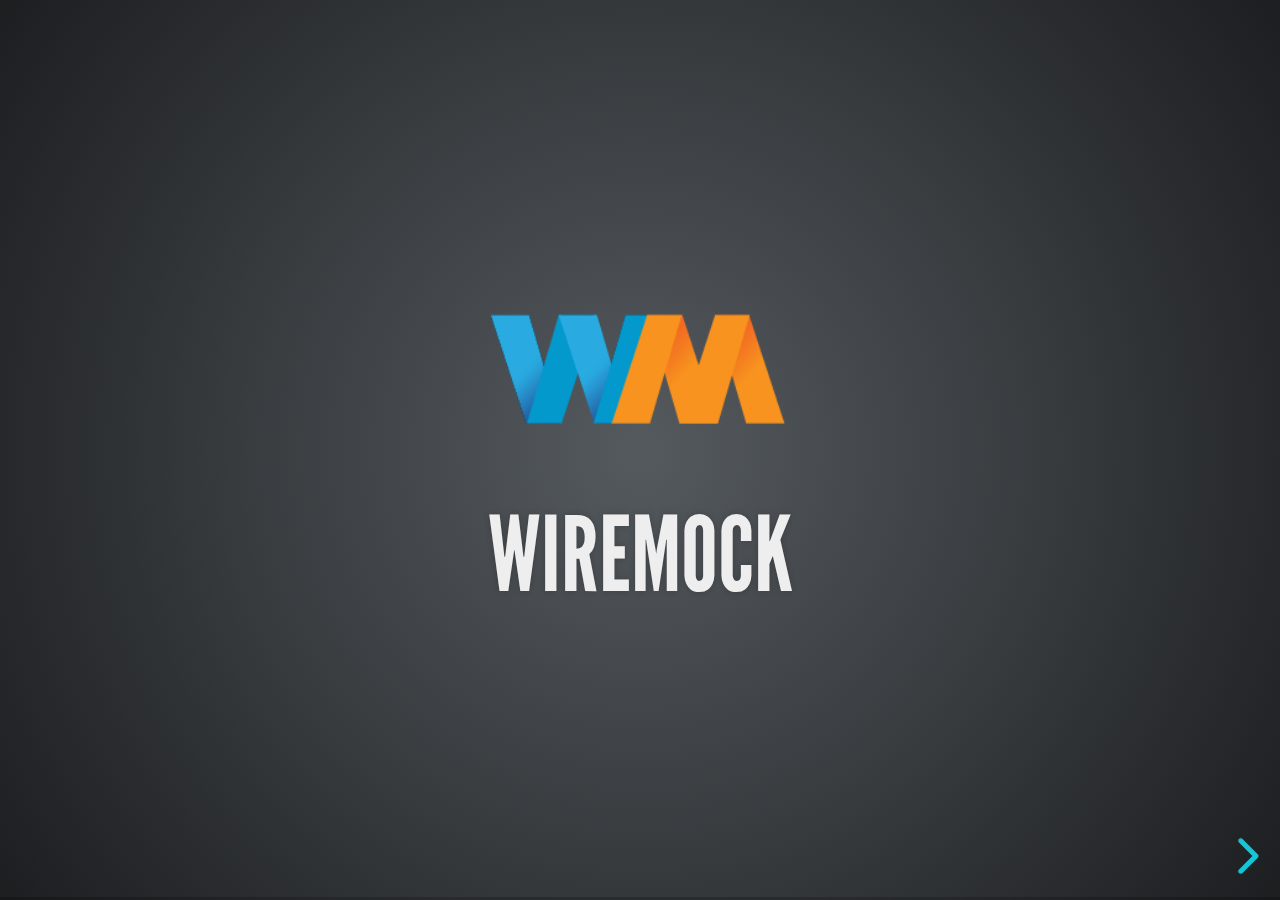
<file: docs/index.html>
<!DOCTYPE html>
<html>
<head>
    <meta charset="UTF-8">
    <link rel="stylesheet" href="css/index.css">
    <link rel="stylesheet" href="css/reveal.css">
    <link rel="stylesheet" href="css/reveal-theme-league.css">
    <link rel="stylesheet" href="css/syntax-higlight-theme-zenburn.css">

    <title>A Case Study With Wiremock</title>
    <script>
        var link = document.createElement( 'link' );
        link.rel = 'stylesheet';
        link.type = 'text/css';
        link.href = window.location.search.match( /print-pdf/gi ) ? 'css/reveal-print.css' : 'css/reveal-print-paper.css';
        document.getElementsByTagName( 'head' )[0].appendChild( link );
    </script>
</head>

<body>
<div class="reveal">
    <div class="slides">
<section data-markdown>
![Wiremock Logo](image/wiremock-concept-logo.png)
## Wiremock
</section>
<section data-markdown>
### Table of Contents
* What is wiremock?
* Why we need it?
* How to use?
* Features
* Demo
</section>
<section data-markdown>
### What is wiremock?

Dynamic stubbing and proxy system for HTTP services (json, xml, HTML, SOAP etc)
</section>
<section data-markdown>
### Why we need it?

* To test an application without depended applications
* To test extreme cases at remote applications (like internal server errors, too slow services etc)
* Forwarding requests to another container/server.
* Recording requests/responses, and using them as mocks for replaying user interactions.
</section>
<section data-markdown>
### How to use? (1/2)
_Standalone Usage (1/2)_
```
java -jar wiremock-standalone.jar \
    --port=80 \
    --https-port=443 \
    --no-request-journal \
    --verbose \
    --global-response-templating \
    --preserve-host-header
```
</section>
<section data-markdown>
### How to use? (1/2)
_Standalone Mapping Format (2/2)_
```
{
   "request": {
        "method": "GET",
        "url": "/some/thing"
    },
    "response": {
        "status": 200,
        "body": "Hello world!",
        "headers": {
            "Content-Type": "text/plain"
        }
    }
}
```
</section>
<section data-markdown>
### How to use? (2/2)
_As a library_
```
@Rule
public WireMockRule service1 = new WireMockRule(8081);
```

_Mapping Format_
```
stubFor(get(urlEqualTo("/some/thing"))
    .willReturn(aResponse()
    .withHeader("Content-Type", "text/plain")
    .withBody("Hello world!")));
```
</section>
<section data-markdown>
### Features (1/6)
Stubbing

```
{
    "request": {
        "method": "GET",
        "url": "/some/thing"
    },
    "response": {
        "status": 200,
        "body": "Hello world!",
        "headers": {
            "Content-Type": "text/plain"
        }
    }
}
```
</section>
<section data-markdown>
### Features (2/6)
Request matching

```
{
  "request": {
    "urlPattern": "/your/([a-z]*)\\?and=query"
    ...
  },
  ...
}
```
</section>
<section data-markdown>
### Features (3/6)
Request Templating

```
{
    "request": {
        "urlPath": "/templated"
    },
    "response": {
        "body": "{{request.path.[0]}}",
        "transformers": ["response-template"]
    }
}
```
```
request.url - URL path and query
request.path - URL path
request.path.[&lt;n&gt;]- URL path segment (zero indexed) e.g. request.path.[2]
request.query.&lt;key&gt;- First value of a query parameter e.g. request.query.search
request.query.&lt;key&gt;.[&lt;n&gt;]- nth value of a query parameter (zero indexed) e.g. request.query.search.[5]
...
```
</section>
<section data-markdown>
### Features (4/6)
Verifying

![Verifying](image/idea-comparison-failure.png)
</section>
<section data-markdown>
### Features (5/6)
Proxying

![Proxying](image/proxy.png)
</section>
<section data-markdown>
### Features (6/6)
Recording

![Recording](image/recorder-screenshot.png)
</section>
<section data-markdown>
### Demo
![Wiremock Demo](image/demo-application-architecture.png)
###### Demo sources: [wiremock-case-study/wiremock-demo](https://github.com/veysiertekin/wiremock-case-study/tree/master/wiremock-demo)
</section>
<section data-markdown>
###### Verify Java 8 Version

```
➜ ./mvnw -version

Apache Maven 3.5.2 (138edd61fd100ec658bfa2d307c43b76940a5d7d; 2017-10-18T10:58:13+03:00)
Maven home: /Users/&lt;user&gt;/.m2/wrapper/dists/apache-maven-3.5.2-bin/28qa8v9e2mq69covern8vmdkj0/apache-maven-3.5.2
Java version: 1.8.0_152, vendor: Oracle Corporation
Java home: /Library/Java/JavaVirtualMachines/jdk1.8.0_152.jdk/Contents/Home/jre
Default locale: en_TR, platform encoding: UTF-8
OS name: "mac os x", version: "10.13.3", arch: "x86_64", family: "mac"
```

###### Is Docker Daemon Running?

```
➜ docker -v
Docker version 17.09.0-ce, build afdb6d4
➜ docker-compose -v
docker-compose version 1.16.1, build 6d1ac21
```
</section>
<section data-markdown>
##### Building applications

```
➜ ./mvnw clean verify
```

##### Starting applications

```bash
➜ docker-compose -p wiremock-demo -f dc-wiremock-demo.yml up -d
```
</section>
    </div>
</div>
<script src="js/head.min.js"></script>
<script src="js/reveal.js"></script>
<script>
    Reveal.initialize({
        dependencies: [
            {
                src: 'js/plugin/marked.js', condition: function () {
                    return !!document.querySelector('[data-markdown]');
                }
            },
            {
                src: 'js/plugin/markdown.js', condition: function () {
                    return !!document.querySelector('[data-markdown]');
                }
            },
            {
                src: 'js/plugin/highlight.js', async: true, callback: function () {
                    hljs.initHighlightingOnLoad();
                }
            }
        ]
    });
</script>
</body>
</html>
</file>
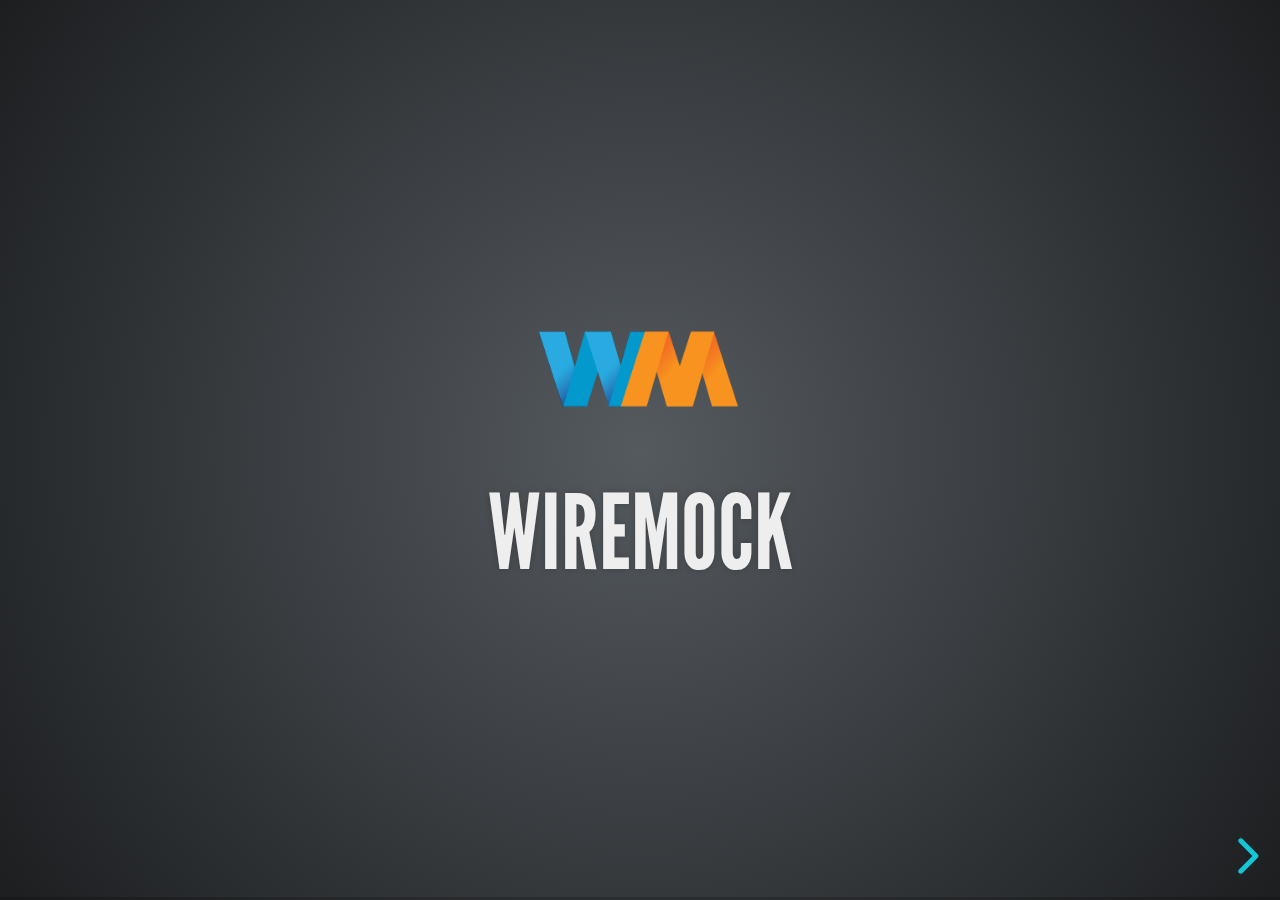
<file: presentation/index.html>
<!DOCTYPE html>
<html>
<head>
    <meta charset="UTF-8">
    <link rel="stylesheet" href="css/reveal.css">
    <link rel="stylesheet" href="css/reveal-theme-league.css">
    <link rel="stylesheet" href="css/syntax-higlight-theme-zenburn.css">

    <title>A Case Study With Wiremock</title>
</head>

<body>
<div class="reveal">
    <div class="slides">
        <section data-markdown>
            <textarea data-template>
            <img style="display: inline-block;border: none;background: none;box-shadow:none;height: 75px"
                 src="image/wiremock-concept-logo.png" alt="Wiremock Logo">
            ## Wiremock
            </textarea>
        </section>
        <section data-markdown>
	<textarea data-template>
            #### Table of Contents
            * What is wiremock?
            * Why we need it?
            * Demo
	</textarea>
        </section>
        <section data-markdown>
        <textarea data-template>
            ##### What is wiremock?

            Dynamic stubbing and proxy system for text-based communications (json, xml, SOAP etc)
	</textarea>
        </section>
        <section data-markdown>
        <textarea data-template>
            ##### Why we need it?

            * To test an application without depended applications
            * To test extreme cases at remote applications (like internal server errors)
            * Forwarding requests to another container/server.
            * Recording requests/responses, and using them as mocks for replaying user interactions.
	</textarea>
        </section>

        <section data-markdown>
            <textarea data-template>
            ##### Demo
            <img style="display: inline-block;border: none;background: none;box-shadow:none"
                 src="../wiremock-demo/image/demo-application-architecture.png"
                 alt="Wiremock Logo">
            <small>Demo github sources &nbsp;&nbsp; - &nbsp;&nbsp; [veysiertekin/wiremock-case-study/wiremock-demo](https://github.com/veysiertekin/wiremock-case-study/tree/master/wiremock-demo)</small>
	</textarea>
        </section>
        <section data-markdown>
            ##### Java

            ```
            ➜ ./mvnw -version

            Apache Maven 3.5.2 (138edd61fd100ec658bfa2d307c43b76940a5d7d; 2017-10-18T10:58:13+03:00)
            Maven home: /Users/&lt;user&gt;/.m2/wrapper/dists/apache-maven-3.5.2-bin/28qa8v9e2mq69covern8vmdkj0/apache-maven-3.5.2
            Java version: 1.8.0_152, vendor: Oracle Corporation
            Java home: /Library/Java/JavaVirtualMachines/jdk1.8.0_152.jdk/Contents/Home/jre
            Default locale: en_TR, platform encoding: UTF-8
            OS name: "mac os x", version: "10.13.3", arch: "x86_64", family: "mac"
            ```

            ##### Docker

            ```
            ➜ docker -v
            Docker version 17.09.0-ce, build afdb6d4
            ➜ docker-compose -v
            docker-compose version 1.16.1, build 6d1ac21
            ```
        </section>
        <section data-markdown>
            ##### Building applications

            ```
            ➜ ./mvnw clean verify
            ```

            ##### Starting applications

            ```bash
            ➜ docker-compose -p wiremock-demo -f dc-wiremock-demo.yml up -d
            ```
        </section>
    </div>
</div>
<script src="js/head.min.js"></script>
<script src="js/reveal.js"></script>
<script>
    Reveal.initialize({
        dependencies: [
            {
                src: 'js/plugin/marked.js', condition: function () {
                    return !!document.querySelector('[data-markdown]');
                }
            },
            {
                src: 'js/plugin/markdown.js', condition: function () {
                    return !!document.querySelector('[data-markdown]');
                }
            },
            {
                src: 'js/plugin/highlight.js', async: true, callback: function () {
                    hljs.initHighlightingOnLoad();
                }
            }
        ]
    });
</script>
</body>
</html>
</file>
<file: docs/css/index.css>
.reveal section img {
    border: none !important;
    background: none !important;
    box-shadow: none !important;
}

.reveal h6 {
    text-transform: none !important;
}
</file>
<file: docs/css/reveal-theme-league.css>
/**
 * League theme for reveal.js.
 *
 * This was the default theme pre-3.0.0.
 *
 * Copyright (C) 2011-2012 Hakim El Hattab, http://hakim.se
 */
@import url(../font/league-gothic.css);
@import url(https://fonts.googleapis.com/css?family=Lato:400,700,400italic,700italic);
/*********************************************
 * GLOBAL STYLES
 *********************************************/
body {
  background: #1c1e20;
  background: -moz-radial-gradient(center, circle cover, #555a5f 0%, #1c1e20 100%);
  background: -webkit-gradient(radial, center center, 0px, center center, 100%, color-stop(0%, #555a5f), color-stop(100%, #1c1e20));
  background: -webkit-radial-gradient(center, circle cover, #555a5f 0%, #1c1e20 100%);
  background: -o-radial-gradient(center, circle cover, #555a5f 0%, #1c1e20 100%);
  background: -ms-radial-gradient(center, circle cover, #555a5f 0%, #1c1e20 100%);
  background: radial-gradient(center, circle cover, #555a5f 0%, #1c1e20 100%);
  background-color: #2b2b2b; }

.reveal {
  font-family: "Lato", sans-serif;
  font-size: 40px;
  font-weight: normal;
  color: #eee; }

::selection {
  color: #fff;
  background: #FF5E99;
  text-shadow: none; }

::-moz-selection {
  color: #fff;
  background: #FF5E99;
  text-shadow: none; }

.reveal .slides > section,
.reveal .slides > section > section {
  line-height: 1.3;
  font-weight: inherit; }

/*********************************************
 * HEADERS
 *********************************************/
.reveal h1,
.reveal h2,
.reveal h3,
.reveal h4,
.reveal h5,
.reveal h6 {
  margin: 0 0 20px 0;
  color: #eee;
  font-family: "League Gothic", Impact, sans-serif;
  font-weight: normal;
  line-height: 1.2;
  letter-spacing: normal;
  text-transform: uppercase;
  text-shadow: 0px 0px 6px rgba(0, 0, 0, 0.2);
  word-wrap: break-word; }

.reveal h1 {
  font-size: 3.77em; }

.reveal h2 {
  font-size: 2.11em; }

.reveal h3 {
  font-size: 1.55em; }

.reveal h4 {
  font-size: 1em; }

.reveal h1 {
  text-shadow: 0 1px 0 #ccc, 0 2px 0 #c9c9c9, 0 3px 0 #bbb, 0 4px 0 #b9b9b9, 0 5px 0 #aaa, 0 6px 1px rgba(0, 0, 0, 0.1), 0 0 5px rgba(0, 0, 0, 0.1), 0 1px 3px rgba(0, 0, 0, 0.3), 0 3px 5px rgba(0, 0, 0, 0.2), 0 5px 10px rgba(0, 0, 0, 0.25), 0 20px 20px rgba(0, 0, 0, 0.15); }

/*********************************************
 * OTHER
 *********************************************/
.reveal p {
  margin: 20px 0;
  line-height: 1.3; }

/* Ensure certain elements are never larger than the slide itself */
.reveal img,
.reveal video,
.reveal iframe {
  max-width: 95%;
  max-height: 95%; }

.reveal strong,
.reveal b {
  font-weight: bold; }

.reveal em {
  font-style: italic; }

.reveal ol,
.reveal dl,
.reveal ul {
  display: inline-block;
  text-align: left;
  margin: 0 0 0 1em; }

.reveal ol {
  list-style-type: decimal; }

.reveal ul {
  list-style-type: disc; }

.reveal ul ul {
  list-style-type: square; }

.reveal ul ul ul {
  list-style-type: circle; }

.reveal ul ul,
.reveal ul ol,
.reveal ol ol,
.reveal ol ul {
  display: block;
  margin-left: 40px; }

.reveal dt {
  font-weight: bold; }

.reveal dd {
  margin-left: 40px; }

.reveal blockquote {
  display: block;
  position: relative;
  width: 70%;
  margin: 20px auto;
  padding: 5px;
  font-style: italic;
  background: rgba(255, 255, 255, 0.05);
  box-shadow: 0px 0px 2px rgba(0, 0, 0, 0.2); }

.reveal blockquote p:first-child,
.reveal blockquote p:last-child {
  display: inline-block; }

.reveal q {
  font-style: italic; }

.reveal pre {
  display: block;
  position: relative;
  width: 90%;
  margin: 20px auto;
  text-align: left;
  font-size: 0.55em;
  font-family: monospace;
  line-height: 1.2em;
  word-wrap: break-word;
  box-shadow: 0px 0px 6px rgba(0, 0, 0, 0.3); }

.reveal code {
  font-family: monospace;
  text-transform: none; }

.reveal pre code {
  display: block;
  padding: 5px;
  overflow: auto;
  max-height: 400px;
  word-wrap: normal; }

.reveal table {
  margin: auto;
  border-collapse: collapse;
  border-spacing: 0; }

.reveal table th {
  font-weight: bold; }

.reveal table th,
.reveal table td {
  text-align: left;
  padding: 0.2em 0.5em 0.2em 0.5em;
  border-bottom: 1px solid; }

.reveal table th[align="center"],
.reveal table td[align="center"] {
  text-align: center; }

.reveal table th[align="right"],
.reveal table td[align="right"] {
  text-align: right; }

.reveal table tbody tr:last-child th,
.reveal table tbody tr:last-child td {
  border-bottom: none; }

.reveal sup {
  vertical-align: super; }

.reveal sub {
  vertical-align: sub; }

.reveal small {
  display: inline-block;
  font-size: 0.6em;
  line-height: 1.2em;
  vertical-align: top; }

.reveal small * {
  vertical-align: top; }

/*********************************************
 * LINKS
 *********************************************/
.reveal a {
  color: #13DAEC;
  text-decoration: none;
  -webkit-transition: color .15s ease;
  -moz-transition: color .15s ease;
  transition: color .15s ease; }

.reveal a:hover {
  color: #71e9f4;
  text-shadow: none;
  border: none; }

.reveal .roll span:after {
  color: #fff;
  background: #0d99a5; }

/*********************************************
 * IMAGES
 *********************************************/
.reveal section img {
  margin: 15px 0px;
  background: rgba(255, 255, 255, 0.12);
  border: 4px solid #eee;
  box-shadow: 0 0 10px rgba(0, 0, 0, 0.15); }

.reveal section img.plain {
  border: 0;
  box-shadow: none; }

.reveal a img {
  -webkit-transition: all .15s linear;
  -moz-transition: all .15s linear;
  transition: all .15s linear; }

.reveal a:hover img {
  background: rgba(255, 255, 255, 0.2);
  border-color: #13DAEC;
  box-shadow: 0 0 20px rgba(0, 0, 0, 0.55); }

/*********************************************
 * NAVIGATION CONTROLS
 *********************************************/
.reveal .controls {
  color: #13DAEC; }

/*********************************************
 * PROGRESS BAR
 *********************************************/
.reveal .progress {
  background: rgba(0, 0, 0, 0.2);
  color: #13DAEC; }

.reveal .progress span {
  -webkit-transition: width 800ms cubic-bezier(0.26, 0.86, 0.44, 0.985);
  -moz-transition: width 800ms cubic-bezier(0.26, 0.86, 0.44, 0.985);
  transition: width 800ms cubic-bezier(0.26, 0.86, 0.44, 0.985); }
</file>
<file: docs/css/syntax-higlight-theme-zenburn.css>
/*

Zenburn style from voldmar.ru (c) Vladimir Epifanov <voldmar@voldmar.ru>
based on dark.css by Ivan Sagalaev

*/

.hljs {
  display: block;
  overflow-x: auto;
  padding: 0.5em;
  background: #3f3f3f;
  color: #dcdcdc;
}

.hljs-keyword,
.hljs-selector-tag,
.hljs-tag {
  color: #e3ceab;
}

.hljs-template-tag {
  color: #dcdcdc;
}

.hljs-number {
  color: #8cd0d3;
}

.hljs-variable,
.hljs-template-variable,
.hljs-attribute {
  color: #efdcbc;
}

.hljs-literal {
  color: #efefaf;
}

.hljs-subst {
  color: #8f8f8f;
}

.hljs-title,
.hljs-name,
.hljs-selector-id,
.hljs-selector-class,
.hljs-section,
.hljs-type {
  color: #efef8f;
}

.hljs-symbol,
.hljs-bullet,
.hljs-link {
  color: #dca3a3;
}

.hljs-deletion,
.hljs-string,
.hljs-built_in,
.hljs-builtin-name {
  color: #cc9393;
}

.hljs-addition,
.hljs-comment,
.hljs-quote,
.hljs-meta {
  color: #7f9f7f;
}


.hljs-emphasis {
  font-style: italic;
}

.hljs-strong {
  font-weight: bold;
}
</file>
<file: presentation/css/reveal-theme-league.css>
/**
 * League theme for reveal.js.
 *
 * This was the default theme pre-3.0.0.
 *
 * Copyright (C) 2011-2012 Hakim El Hattab, http://hakim.se
 */
@import url(../font/league-gothic.css);
@import url(https://fonts.googleapis.com/css?family=Lato:400,700,400italic,700italic);
/*********************************************
 * GLOBAL STYLES
 *********************************************/
body {
  background: #1c1e20;
  background: -moz-radial-gradient(center, circle cover, #555a5f 0%, #1c1e20 100%);
  background: -webkit-gradient(radial, center center, 0px, center center, 100%, color-stop(0%, #555a5f), color-stop(100%, #1c1e20));
  background: -webkit-radial-gradient(center, circle cover, #555a5f 0%, #1c1e20 100%);
  background: -o-radial-gradient(center, circle cover, #555a5f 0%, #1c1e20 100%);
  background: -ms-radial-gradient(center, circle cover, #555a5f 0%, #1c1e20 100%);
  background: radial-gradient(center, circle cover, #555a5f 0%, #1c1e20 100%);
  background-color: #2b2b2b; }

.reveal {
  font-family: "Lato", sans-serif;
  font-size: 40px;
  font-weight: normal;
  color: #eee; }

::selection {
  color: #fff;
  background: #FF5E99;
  text-shadow: none; }

::-moz-selection {
  color: #fff;
  background: #FF5E99;
  text-shadow: none; }

.reveal .slides > section,
.reveal .slides > section > section {
  line-height: 1.3;
  font-weight: inherit; }

/*********************************************
 * HEADERS
 *********************************************/
.reveal h1,
.reveal h2,
.reveal h3,
.reveal h4,
.reveal h5,
.reveal h6 {
  margin: 0 0 20px 0;
  color: #eee;
  font-family: "League Gothic", Impact, sans-serif;
  font-weight: normal;
  line-height: 1.2;
  letter-spacing: normal;
  text-transform: uppercase;
  text-shadow: 0px 0px 6px rgba(0, 0, 0, 0.2);
  word-wrap: break-word; }

.reveal h1 {
  font-size: 3.77em; }

.reveal h2 {
  font-size: 2.11em; }

.reveal h3 {
  font-size: 1.55em; }

.reveal h4 {
  font-size: 1em; }

.reveal h1 {
  text-shadow: 0 1px 0 #ccc, 0 2px 0 #c9c9c9, 0 3px 0 #bbb, 0 4px 0 #b9b9b9, 0 5px 0 #aaa, 0 6px 1px rgba(0, 0, 0, 0.1), 0 0 5px rgba(0, 0, 0, 0.1), 0 1px 3px rgba(0, 0, 0, 0.3), 0 3px 5px rgba(0, 0, 0, 0.2), 0 5px 10px rgba(0, 0, 0, 0.25), 0 20px 20px rgba(0, 0, 0, 0.15); }

/*********************************************
 * OTHER
 *********************************************/
.reveal p {
  margin: 20px 0;
  line-height: 1.3; }

/* Ensure certain elements are never larger than the slide itself */
.reveal img,
.reveal video,
.reveal iframe {
  max-width: 95%;
  max-height: 95%; }

.reveal strong,
.reveal b {
  font-weight: bold; }

.reveal em {
  font-style: italic; }

.reveal ol,
.reveal dl,
.reveal ul {
  display: inline-block;
  text-align: left;
  margin: 0 0 0 1em; }

.reveal ol {
  list-style-type: decimal; }

.reveal ul {
  list-style-type: disc; }

.reveal ul ul {
  list-style-type: square; }

.reveal ul ul ul {
  list-style-type: circle; }

.reveal ul ul,
.reveal ul ol,
.reveal ol ol,
.reveal ol ul {
  display: block;
  margin-left: 40px; }

.reveal dt {
  font-weight: bold; }

.reveal dd {
  margin-left: 40px; }

.reveal blockquote {
  display: block;
  position: relative;
  width: 70%;
  margin: 20px auto;
  padding: 5px;
  font-style: italic;
  background: rgba(255, 255, 255, 0.05);
  box-shadow: 0px 0px 2px rgba(0, 0, 0, 0.2); }

.reveal blockquote p:first-child,
.reveal blockquote p:last-child {
  display: inline-block; }

.reveal q {
  font-style: italic; }

.reveal pre {
  display: block;
  position: relative;
  width: 90%;
  margin: 20px auto;
  text-align: left;
  font-size: 0.55em;
  font-family: monospace;
  line-height: 1.2em;
  word-wrap: break-word;
  box-shadow: 0px 0px 6px rgba(0, 0, 0, 0.3); }

.reveal code {
  font-family: monospace;
  text-transform: none; }

.reveal pre code {
  display: block;
  padding: 5px;
  overflow: auto;
  max-height: 400px;
  word-wrap: normal; }

.reveal table {
  margin: auto;
  border-collapse: collapse;
  border-spacing: 0; }

.reveal table th {
  font-weight: bold; }

.reveal table th,
.reveal table td {
  text-align: left;
  padding: 0.2em 0.5em 0.2em 0.5em;
  border-bottom: 1px solid; }

.reveal table th[align="center"],
.reveal table td[align="center"] {
  text-align: center; }

.reveal table th[align="right"],
.reveal table td[align="right"] {
  text-align: right; }

.reveal table tbody tr:last-child th,
.reveal table tbody tr:last-child td {
  border-bottom: none; }

.reveal sup {
  vertical-align: super; }

.reveal sub {
  vertical-align: sub; }

.reveal small {
  display: inline-block;
  font-size: 0.6em;
  line-height: 1.2em;
  vertical-align: top; }

.reveal small * {
  vertical-align: top; }

/*********************************************
 * LINKS
 *********************************************/
.reveal a {
  color: #13DAEC;
  text-decoration: none;
  -webkit-transition: color .15s ease;
  -moz-transition: color .15s ease;
  transition: color .15s ease; }

.reveal a:hover {
  color: #71e9f4;
  text-shadow: none;
  border: none; }

.reveal .roll span:after {
  color: #fff;
  background: #0d99a5; }

/*********************************************
 * IMAGES
 *********************************************/
.reveal section img {
  margin: 15px 0px;
  background: rgba(255, 255, 255, 0.12);
  border: 4px solid #eee;
  box-shadow: 0 0 10px rgba(0, 0, 0, 0.15); }

.reveal section img.plain {
  border: 0;
  box-shadow: none; }

.reveal a img {
  -webkit-transition: all .15s linear;
  -moz-transition: all .15s linear;
  transition: all .15s linear; }

.reveal a:hover img {
  background: rgba(255, 255, 255, 0.2);
  border-color: #13DAEC;
  box-shadow: 0 0 20px rgba(0, 0, 0, 0.55); }

/*********************************************
 * NAVIGATION CONTROLS
 *********************************************/
.reveal .controls {
  color: #13DAEC; }

/*********************************************
 * PROGRESS BAR
 *********************************************/
.reveal .progress {
  background: rgba(0, 0, 0, 0.2);
  color: #13DAEC; }

.reveal .progress span {
  -webkit-transition: width 800ms cubic-bezier(0.26, 0.86, 0.44, 0.985);
  -moz-transition: width 800ms cubic-bezier(0.26, 0.86, 0.44, 0.985);
  transition: width 800ms cubic-bezier(0.26, 0.86, 0.44, 0.985); }
</file>
<file: presentation/css/syntax-higlight-theme-zenburn.css>
/*

Zenburn style from voldmar.ru (c) Vladimir Epifanov <voldmar@voldmar.ru>
based on dark.css by Ivan Sagalaev

*/

.hljs {
  display: block;
  overflow-x: auto;
  padding: 0.5em;
  background: #3f3f3f;
  color: #dcdcdc;
}

.hljs-keyword,
.hljs-selector-tag,
.hljs-tag {
  color: #e3ceab;
}

.hljs-template-tag {
  color: #dcdcdc;
}

.hljs-number {
  color: #8cd0d3;
}

.hljs-variable,
.hljs-template-variable,
.hljs-attribute {
  color: #efdcbc;
}

.hljs-literal {
  color: #efefaf;
}

.hljs-subst {
  color: #8f8f8f;
}

.hljs-title,
.hljs-name,
.hljs-selector-id,
.hljs-selector-class,
.hljs-section,
.hljs-type {
  color: #efef8f;
}

.hljs-symbol,
.hljs-bullet,
.hljs-link {
  color: #dca3a3;
}

.hljs-deletion,
.hljs-string,
.hljs-built_in,
.hljs-builtin-name {
  color: #cc9393;
}

.hljs-addition,
.hljs-comment,
.hljs-quote,
.hljs-meta {
  color: #7f9f7f;
}


.hljs-emphasis {
  font-style: italic;
}

.hljs-strong {
  font-weight: bold;
}
</file>
